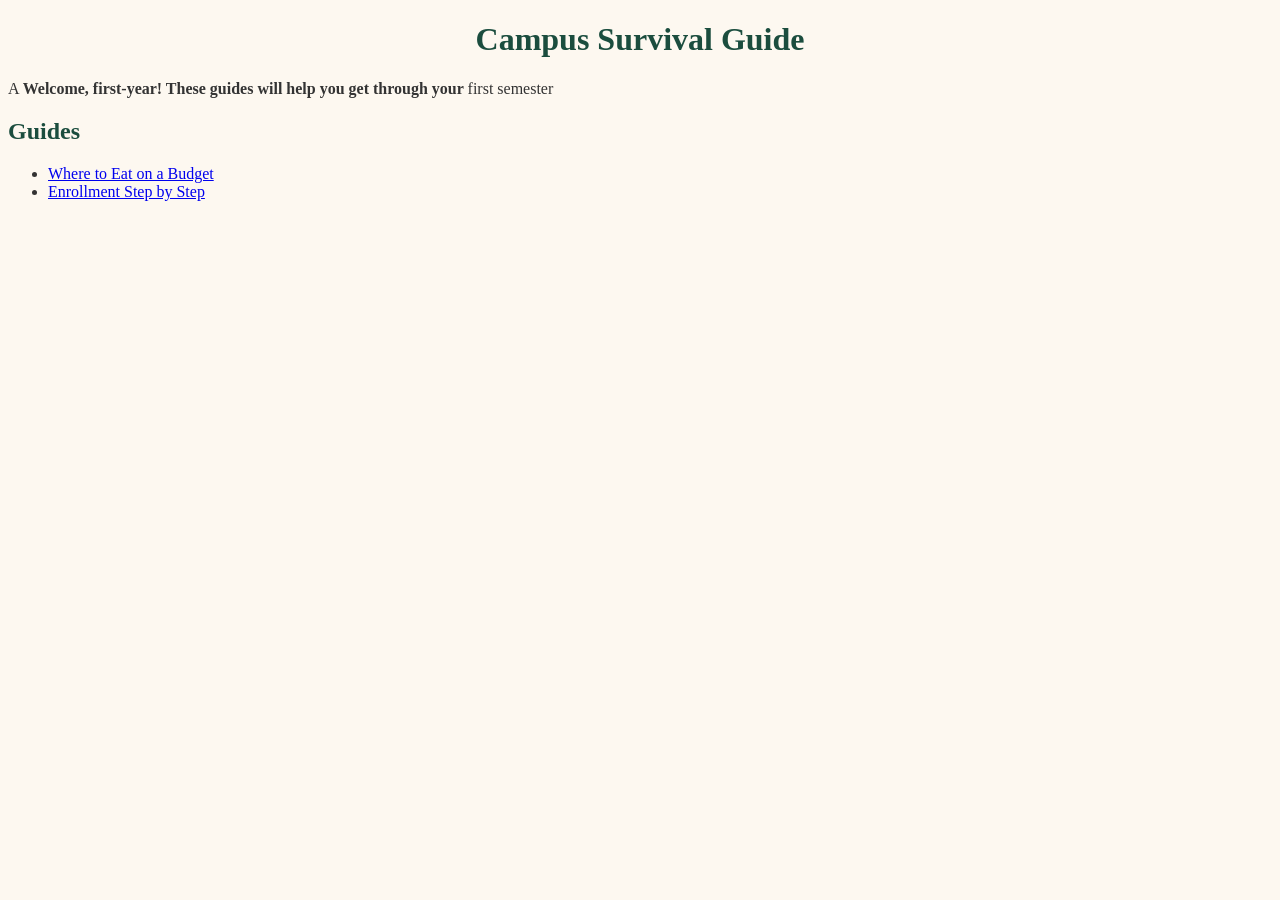
<file: index.html>
<!DOCTYPE html>
<html lang="en">
<head>
    <meta charset="UTF-8">
    <meta name="viewport" content="width=device-width, initial-scale=1.0">
    <title>Campus Survival Guide</title>
    <link rel="stylesheet" href= "../styles.css">
</head>
<body>
    <h1>Campus Survival Guide</h1>
    <p>A <strong>Welcome, first-year! These guides will help you get through your </strong> first semester</p>

    

    <h2>Guides</h2>
    <ul>
      <li><a href="guides/food.html">Where to Eat on a Budget</a></li>
      <li><a href="guides/enrollment.html">Enrollment Step by Step</a></li>
    </ul>
     
    
</body>
</html>
</file>
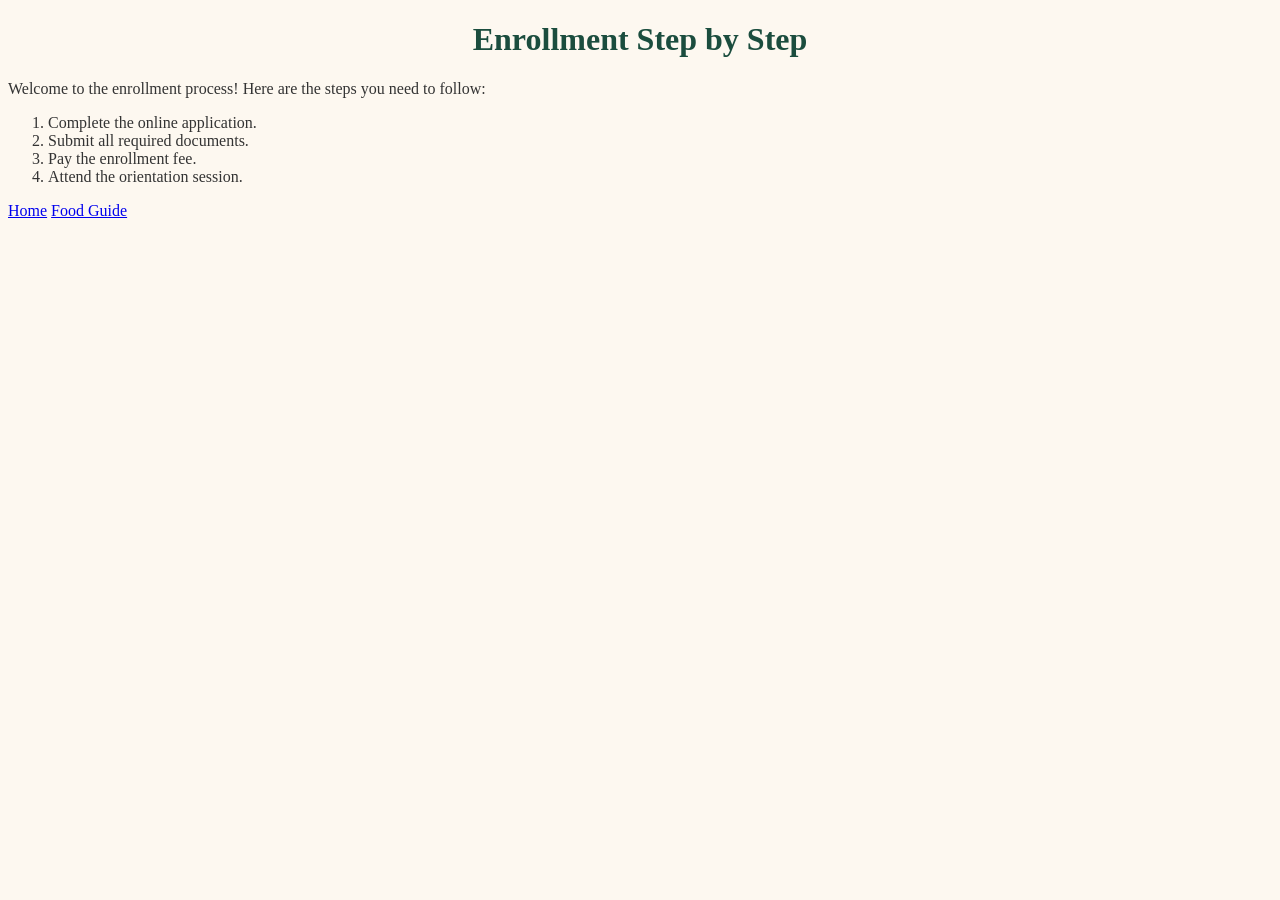
<file: guides/enrollment.html>
<!DOCTYPE html>
<html lang="en">
<head>
    <meta charset="UTF-8">
    <meta name="viewport" content="width=device-width, initial-scale=1.0">
    <title>Enrollment Step by Step</title>
    <link rel="stylesheet" href= "../styles.css">
</head>
<body>
    <h1>Enrollment Step by Step</h1>
    <p>Welcome to the enrollment process! Here are the steps you need to follow:</p>
    <ol>
      <li>Complete the online application.</li>
      <li>Submit all required documents.</li>
      <li>Pay the enrollment fee.</li>
      <li>Attend the orientation session.</li>
    </ol>
     <!--Back home: Up one folder-->
    <a href="../index.html">Home</a>

    <!--back to enrollment: same folder-->
    <a href="food.html">Food Guide</a>
</body>
</html>
</file>
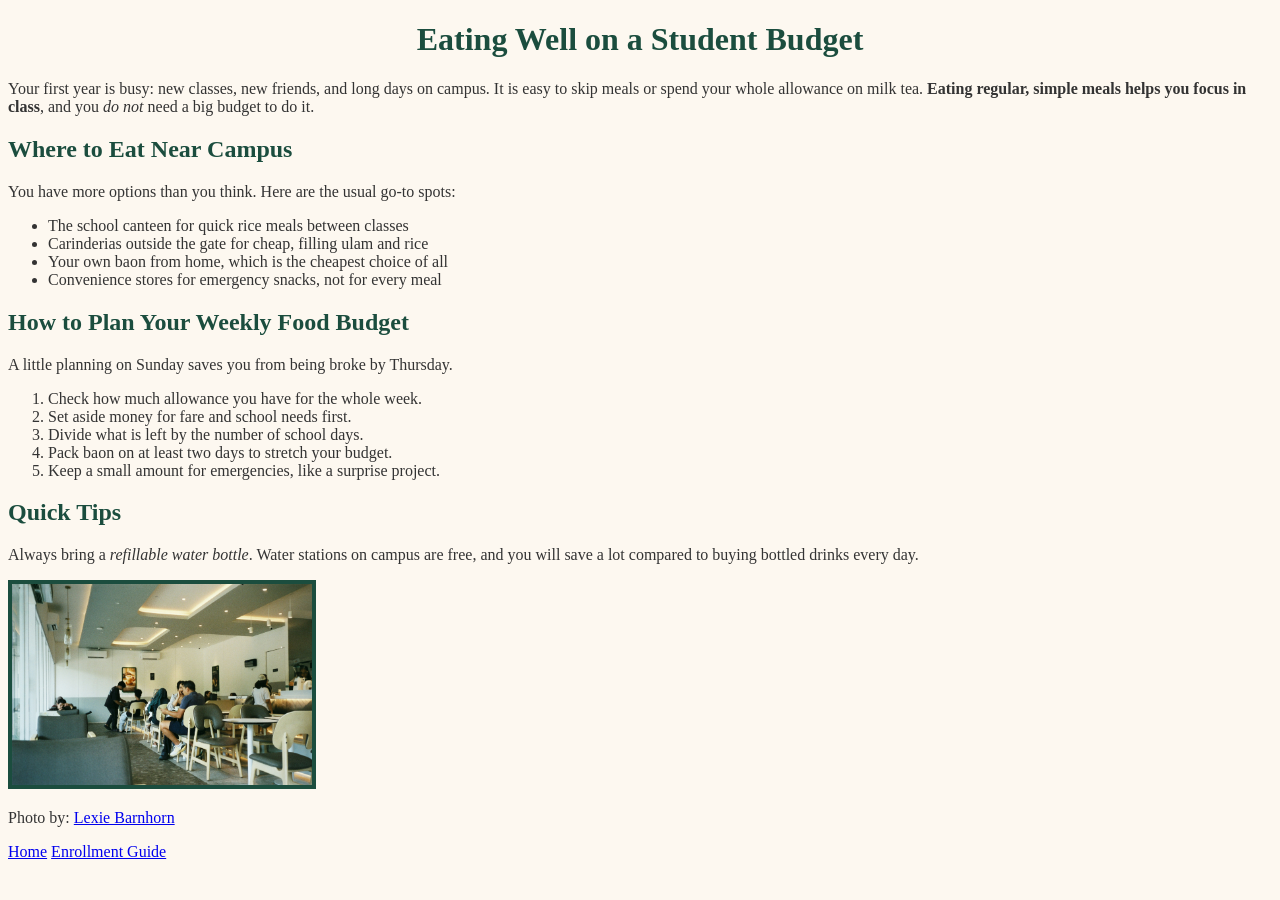
<file: guides/food.html>
<!DOCTYPE html>
<html lang="en">
<head>
    <meta charset="UTF-8">
    <meta name="viewport" content="width=device-width, initial-scale=1.0">
    <title>Eating Well on a Student Budget</title>
    <link rel="stylesheet" href= "../styles.css">
</head>
<body>
    <h1>Eating Well on a Student Budget</h1>
    <p>
      Your first year is busy: new classes, new friends, and long days on
      campus. It is easy to skip meals or spend your whole allowance on milk
      tea. <strong>Eating regular, simple meals helps you focus in class</strong>,
      and you <em>do not</em> need a big budget to do it.
    </p>

    <h2>Where to Eat Near Campus</h2>
    <p>You have more options than you think. Here are the usual go-to spots:</p>
    <ul>
      <li>The school canteen for quick rice meals between classes</li>
      <li>Carinderias outside the gate for cheap, filling ulam and rice</li>
      <li>Your own baon from home, which is the cheapest choice of all</li>
      <li>Convenience stores for emergency snacks, not for every meal</li>
    </ul>

    <h2>How to Plan Your Weekly Food Budget</h2>
    <p>A little planning on Sunday saves you from being broke by Thursday.</p>
    <ol>
      <li>Check how much allowance you have for the whole week.</li>
      <li>Set aside money for fare and school needs first.</li>
      <li>Divide what is left by the number of school days.</li>
      <li>Pack baon on at least two days to stretch your budget.</li>
      <li>Keep a small amount for emergencies, like a surprise project.</li>
    </ol>

    <h2>Quick Tips</h2>
    <p>
      Always bring a <em>refillable water bottle</em>. Water stations on campus
      are free, and you will save a lot compared to buying bottled drinks every
      day.
    </p>
    <img src="../images/canteen.jpg" alt="People enjoying coffee at a modern cafe interior" width=300">
    <p>Photo by: <a href="https://unsplash.com/photos/group-of-people-eating-inside-cafeteria-rWjd8kNuT7Q" target="_blank">Lexie Barnhorn</a></p>


    <!--Back home: Up one folder-->
    <a href="../index.html">Home</a>

    <!--back to enrollment: same folder-->
    <a href="enrollment.html">Enrollment Guide</a>

</body>
</html>
</file>
<file: styles.css>
body {
    font-family:'Times New Roman', Times, serif;
    color: #333;
    background-color: #FDF8F0;
}

h1, h2 {
    color: #1B4D3E;

}
h1{
    text-align: center;
}
.intro{
    font-size: 20px;
}
.tip{
    background-color: #fff4CC;
    padding: 16px;
    border: 2px solid #E0A800;
    margin: 12px 0;

}
img{
    border: 4px solid #1B4D3E;
}
</file>
